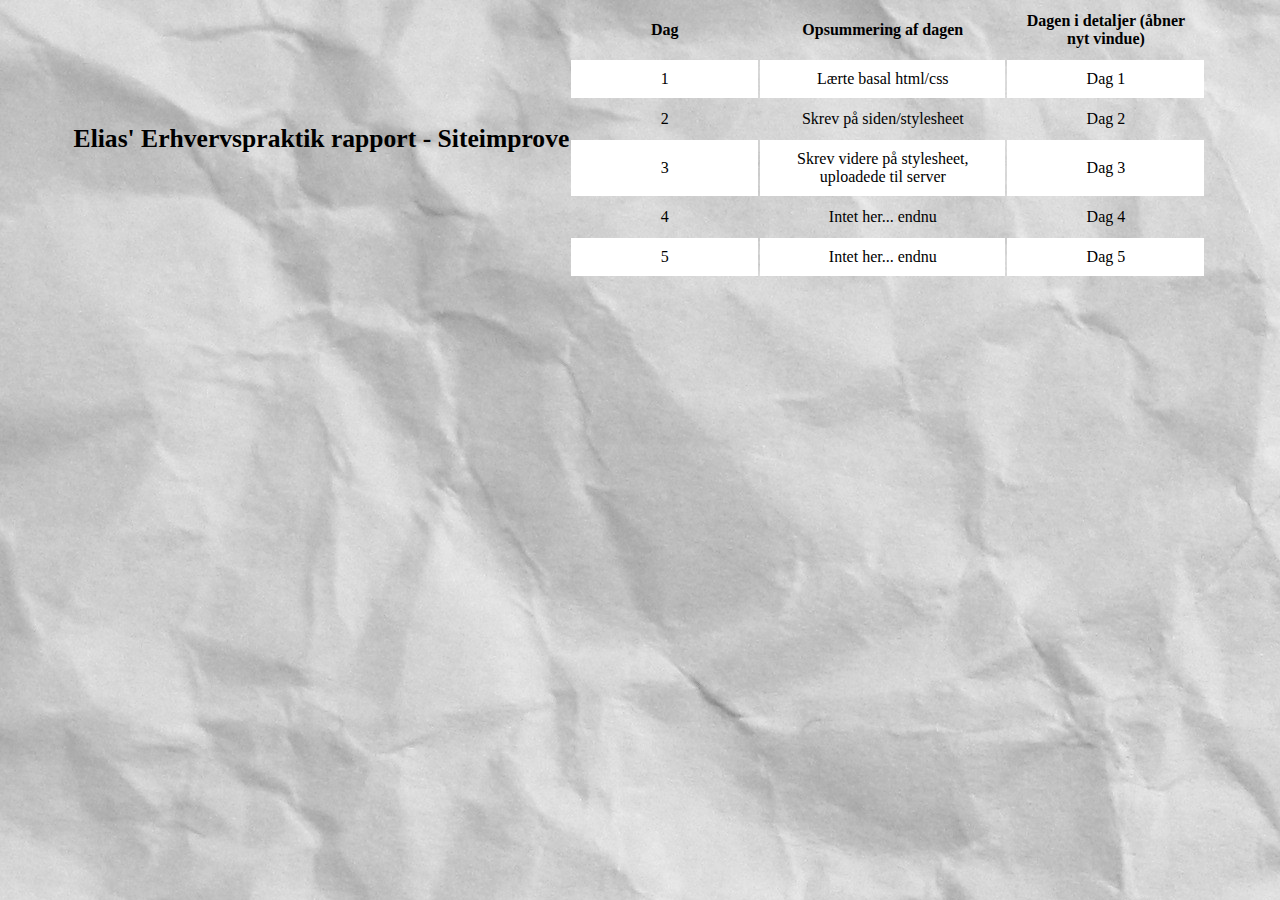
<file: Site/index.html>
<!DOCTYPE html>
<html lang="da">

	<head>
		<meta charset="utf-8">
    <title>Elias' Erhvervspraktik rapport - Siteimprove</title>
    <link rel="stylesheet" href="styles.css">
    <link rel="icon" href="media/icon.png">
	</head>

<div class="wrapper">
<body>
	
	<h1>Elias' Erhvervspraktik rapport - Siteimprove</h1>

	<table>

			<!--Tablerows -->
			<tr>
				<th>Dag</th>
				<th>Opsummering af dagen</th>
				<th>Dagen i detaljer (åbner nyt vindue)</th>
			</tr>
			
			<!--Day 1 table cell data-->
			<tr>
				<td>1</td>
				<td>Lærte basal html/css</td>
				<td><a href="days/day1details.html" target="_blank">Dag 1</a></td>
			</tr>
			
			<!--Day 2 table cell data-->
			<tr>
				<td>2</td>
				<td>Skrev på siden/stylesheet</td>
				<td><a href="days/day2details.html" target="_blank">Dag 2</a></td>
			</tr>
			
			<!--Day 3 table cell data-->
			<tr>
				<td>3</td>
				<td>Skrev videre på stylesheet, uploadede til server</td>
				<td><a href="days/day3details.html" target="_blank">Dag 3</a></td>
			</tr>
			
			<!--Day 4 table cell data-->
			<tr>
				<td>4</td>
				<td>Intet her... endnu</td>
				<td><a href="days/day4details.html" target="_blank">Dag 4</a></td>
			</tr>
			
			<!--Day 5 table cell data-->
			<tr>
				<td>5</td>
				<td>Intet her... endnu</td>
				<td><a href="days/day5details.html" target="_blank">Dag 5</a></td>
			</tr>
			
	</table>

</body>
</div>

</html>
</file>
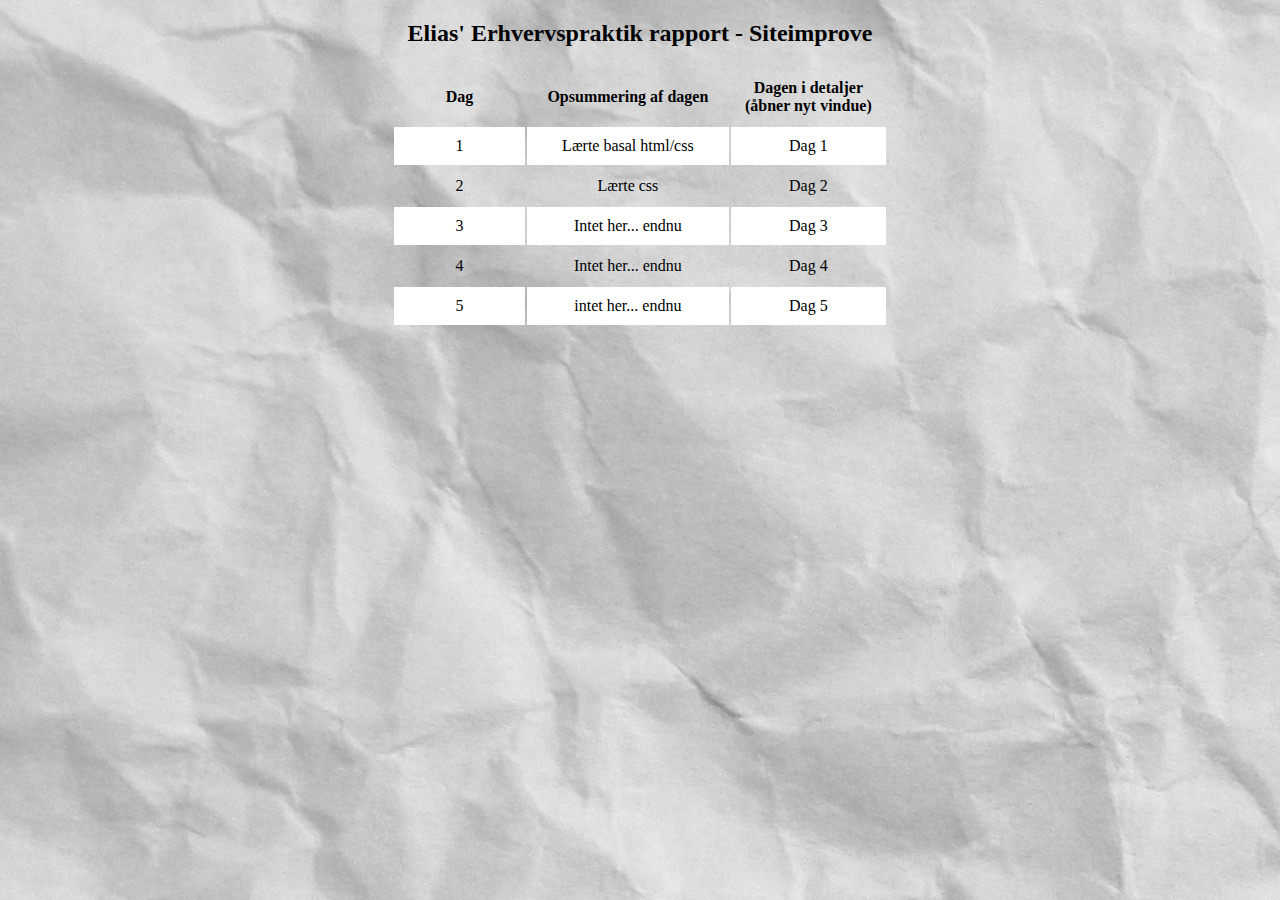
<file: Site/possiblechanges.html>
<!DOCTYPE html>
<html>

	<head>
    <title>Elias' Erhvervspraktik rapport - Siteimprove</title>
    <link rel="stylesheet" href="styles.css">
	</head>

<body>

	<h2>Elias' Erhvervspraktik rapport - Siteimprove</h2>
	
	<table>
			
			<!--Tablerows -->
			<tr>
				<th>Dag</th>
				<th>Opsummering af dagen</th>
				<th>Dagen i detaljer (åbner nyt vindue)</th>
			</tr>
			
			<!--Day 1 table cell data-->
			<tr>
				<td>1</td>
				<td>Lærte basal html/css</td>
				<td><a href="days/day1details.html" target="_blank">Dag 1</a></td>
			</tr>
			
			<!--Day 2 table cell data-->
			<tr>
				<td>2</td>
				<td>Lærte css</td>
				<td><a href="days/day2details.html" target="_blank">Dag 2</a></td>
			</tr>
			
			<!--Day 3 table cell data-->
			<tr>
				<td>3</td>
				<td>Intet her... endnu</td>
				<td><a href="days/day3details.html" target="_blank">Dag 3</a></td>
			</tr>
			
			<!--Day 4 table cell data-->
			<tr>
				<td>4</td>
				<td>Intet her... endnu</td>
				<td><a href="days/day4details.html" target="_blank">Dag 4</a></td>
			</tr>
			
			<!--Day 5 table cell data-->
			<tr>
				<td>5</td>
				<td>intet her... endnu</td>
				<td><a href="days/day5details.html" target="_blank">Dag 5</a></td>
			</tr>
			
	</table>

</body>

</html>
</file>
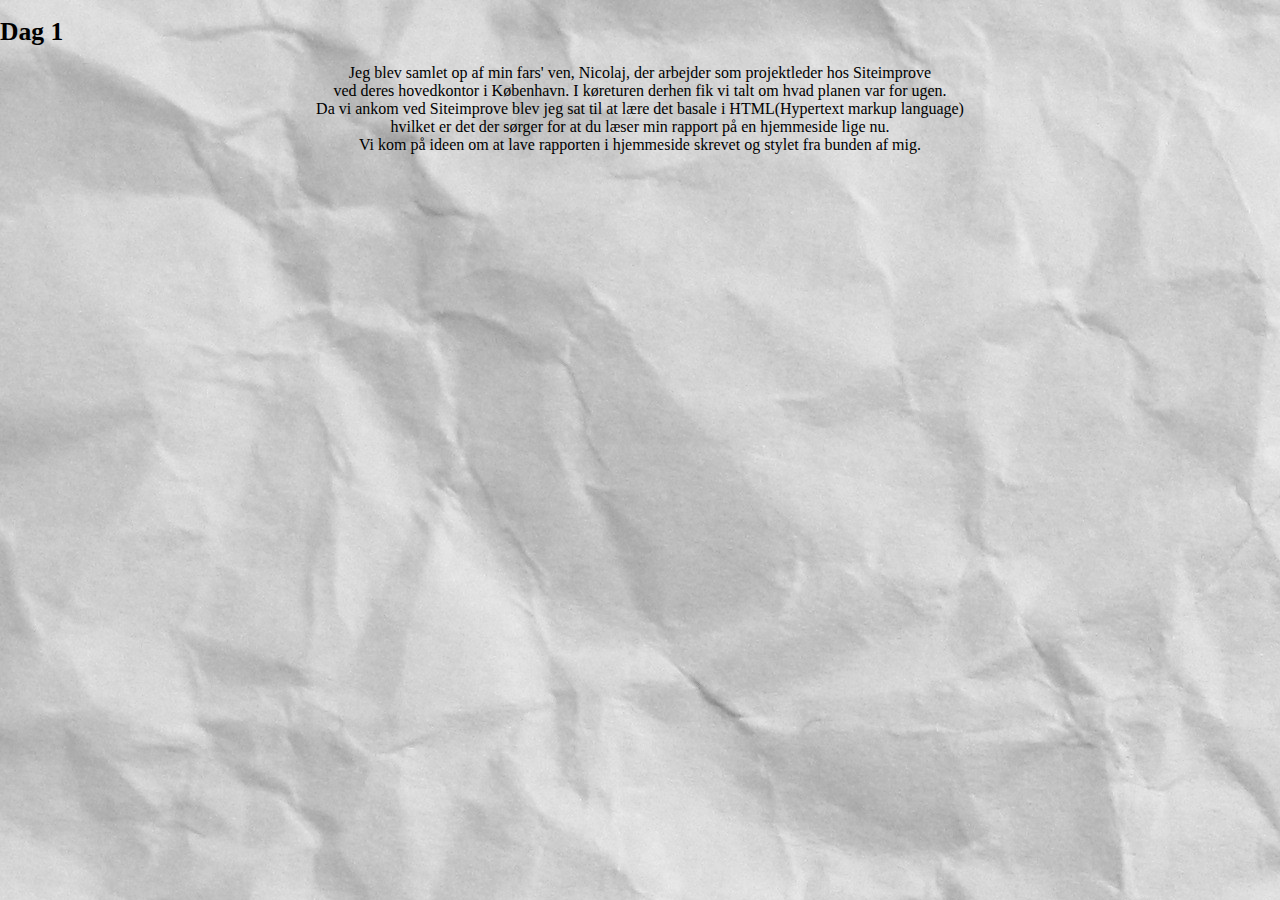
<file: Site/days/day1details.html>
<!DOCTYPE html>
<html lang="da">
	<head>
		<meta charset="utf-8">
		<title>Dag 1</title>
		<link rel="stylesheet" href="../styles.css">
		<link rel="icon" href="../media/icon.png">
	</head>

	
<body>
	
	<h1>Dag 1</h1>
	
	<p>
		Jeg blev samlet op af min fars' ven, Nicolaj, der arbejder som projektleder hos Siteimprove<br>
		ved deres hovedkontor i København. I køreturen derhen fik vi talt om hvad planen var for ugen.<br>
		Da vi ankom ved Siteimprove blev jeg sat til at lære det basale i HTML(Hypertext markup language)<br>
		hvilket er det der sørger for at du læser min rapport på en hjemmeside lige nu.<br>
		Vi kom på ideen om at lave rapporten i hjemmeside skrevet og stylet fra bunden af mig.<br>
		</p>
	
</body>

</html>
</file>
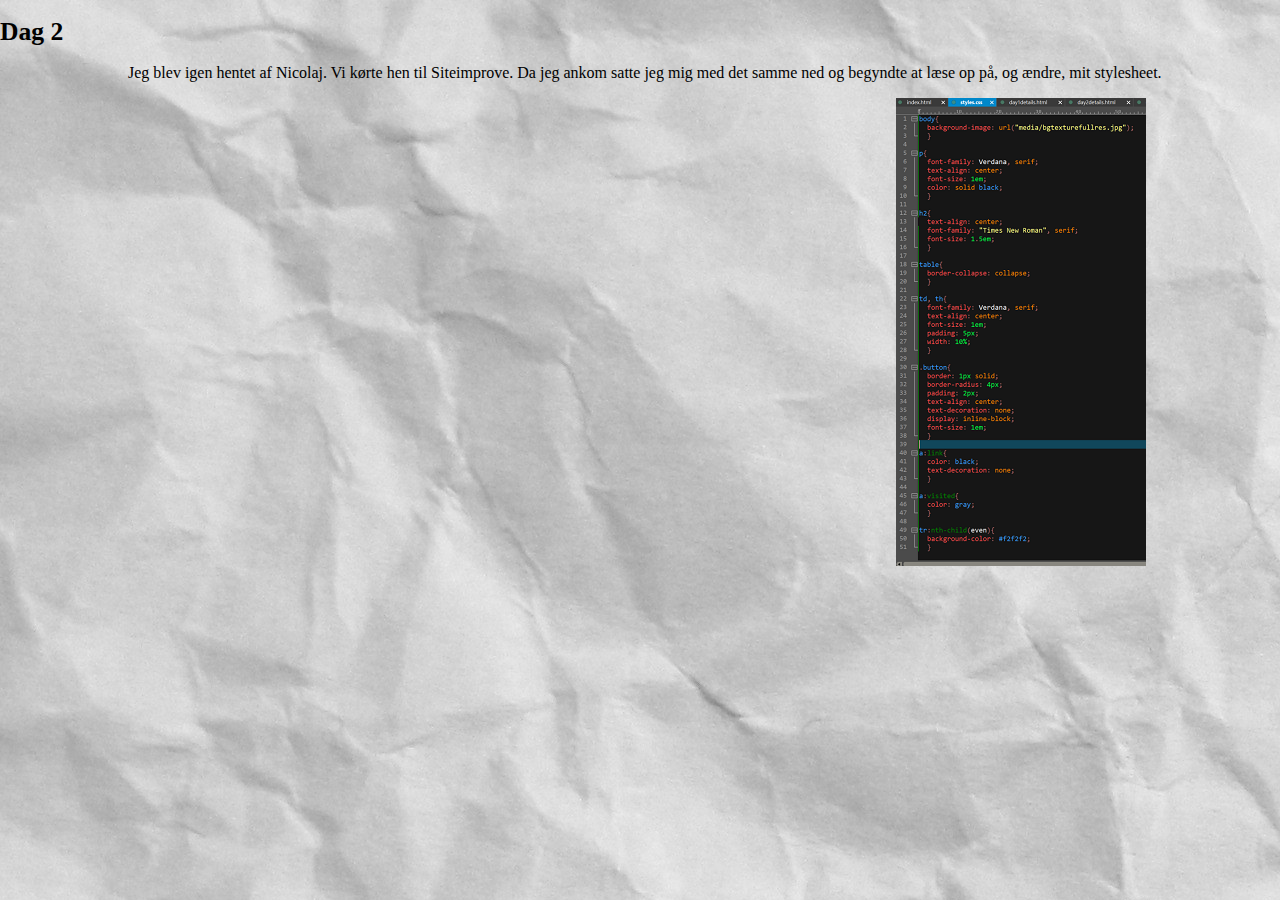
<file: Site/days/day2details.html>
<!DOCTYPE html>
<html lang="da">
	<head>
		<meta charset="utf-8">
		<title>Dag 2</title>
		<link rel="stylesheet" href="../styles.css">
		<link rel="icon" href="../media/icon.png">
	</head>
	
	
<body>
	
	<h1>Dag 2</h1>
	
	<div>
	<p class="pright">Jeg blev igen hentet af Nicolaj.
		Vi kørte hen til Siteimprove.
		Da jeg ankom satte jeg mig med det samme ned og begyndte at læse
		op på, og ændre, mit stylesheet.
		</p>		
	</div>
	
		<img src="../media/day2img.png" alt="hvordan stylesheetet ser ud" class="imgright">
	
</body>

</html>
</file>
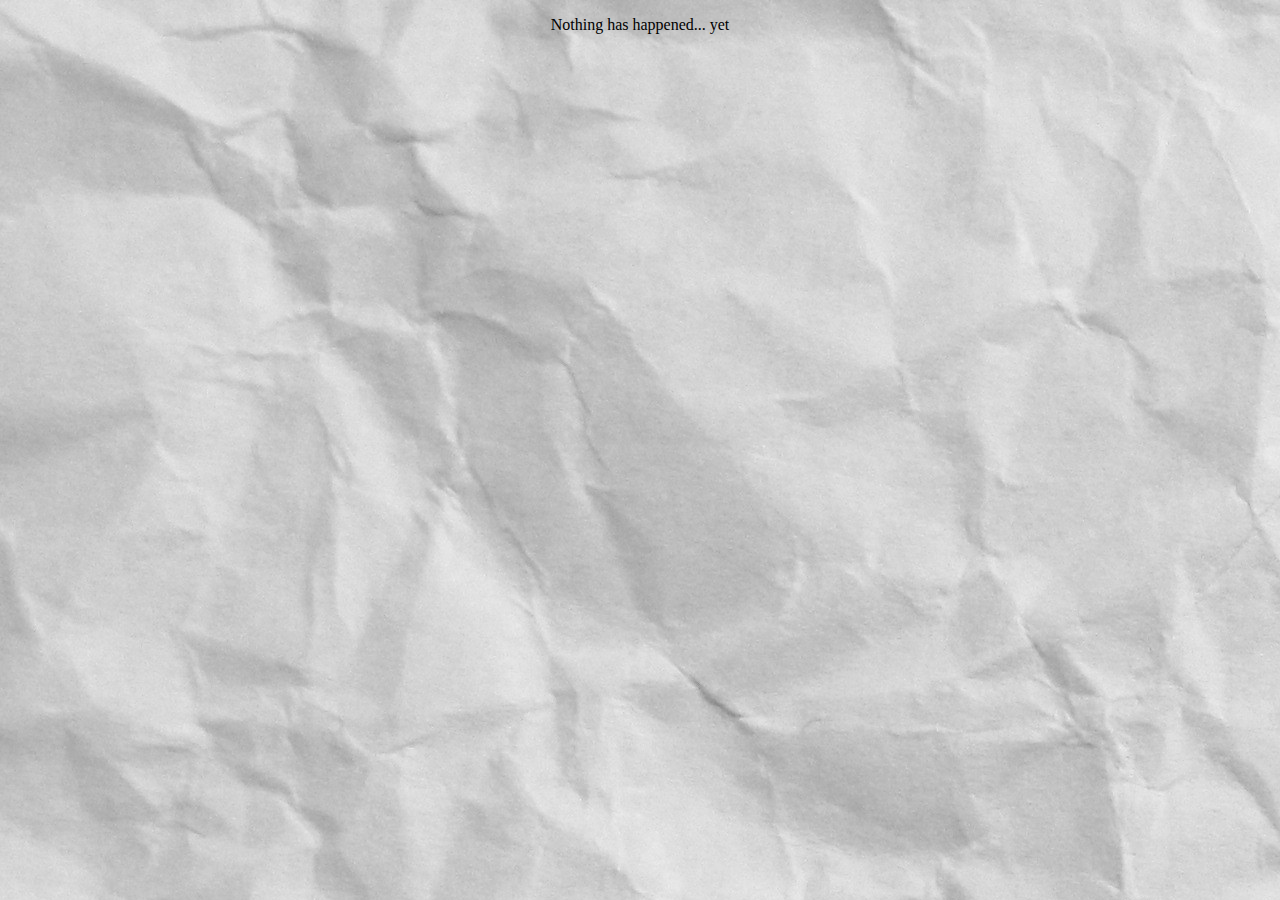
<file: Site/days/day3details.html>
<!DOCTYPE html>
<html lang="da">
	<head>
		<meta charset="utf-8">
		<title>Dag 3</title>
		<link rel="stylesheet" type="text/css" href="../styles.css">
		<link rel="icon" href="../media/icon.png">
	</head>
	
	
<body>
	
	<p>Nothing has happened... yet</p>
	
</body>

</html>
</file>
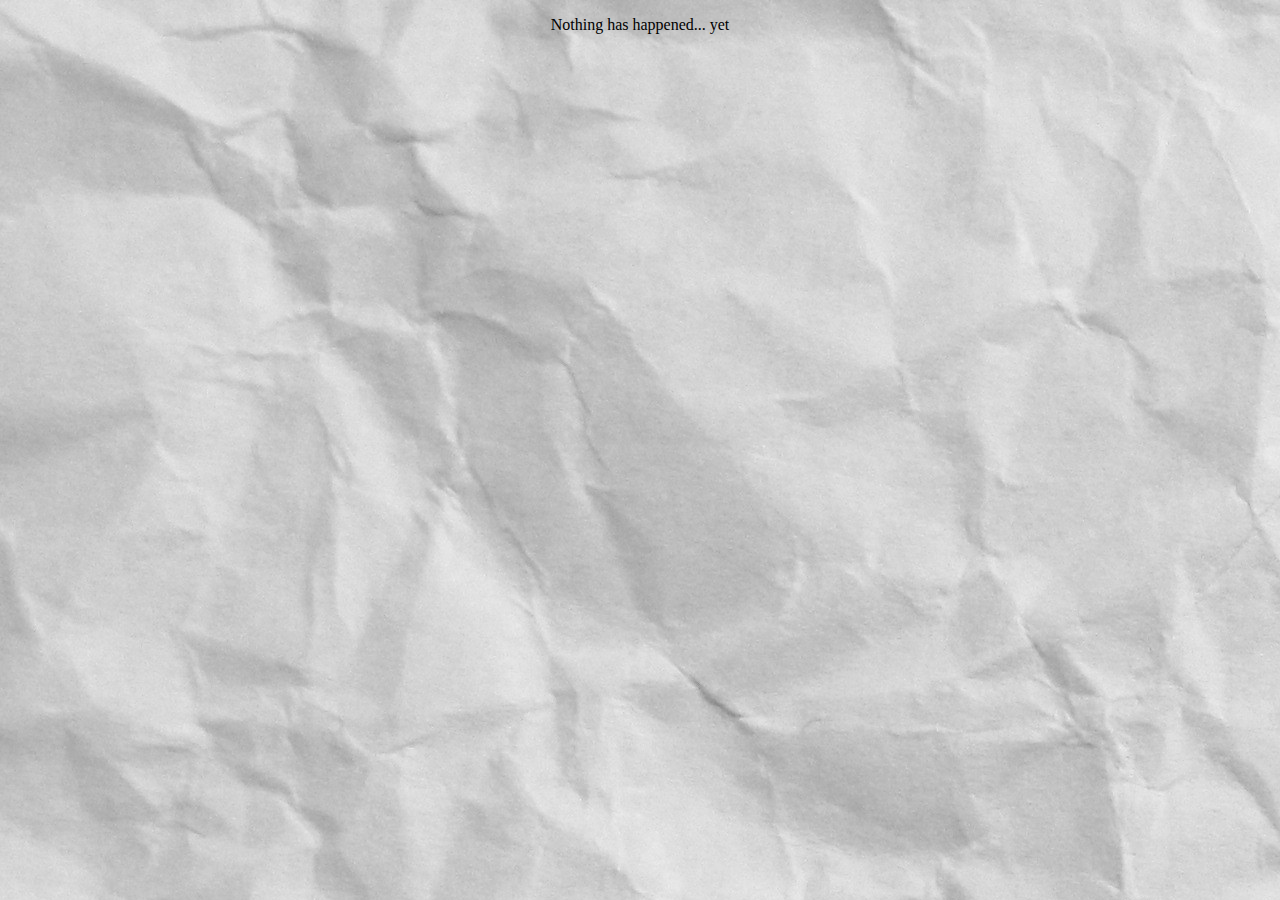
<file: Site/days/day4details.html>
<!DOCTYPE html>
<html lang="da">
	<head>
		<meta charset="utf-8">
		<title>Dag 4</title>
		<link rel="stylesheet" href="../styles.css">
		<link rel="icon" href="../media/icon.png">
	</head>
	
	
<body>
	
	<p>Nothing has happened... yet</p>
	
</body>

</html>
</file>
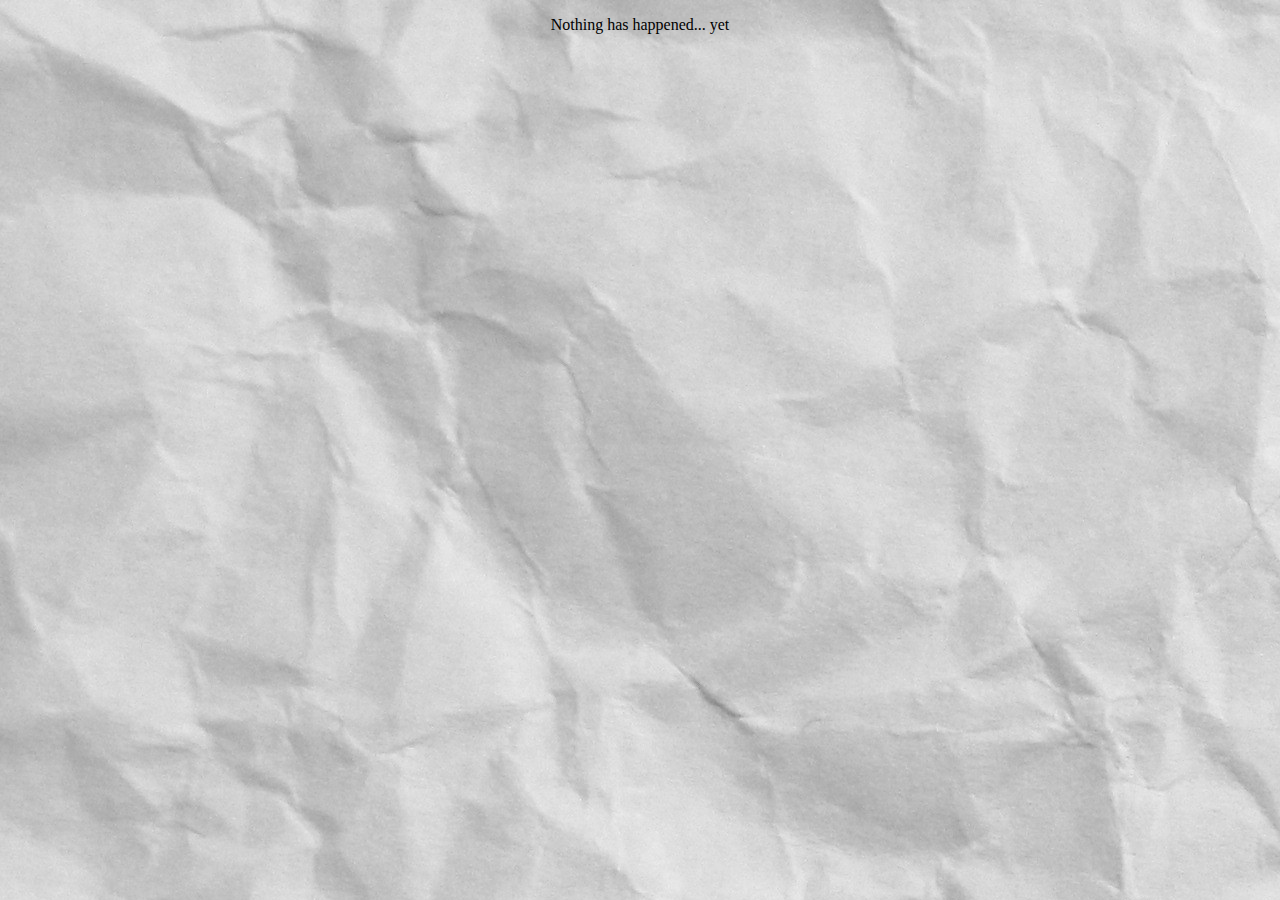
<file: Site/days/day5details.html>
<!DOCTYPE html>
<html lang="da">
	<head>
		<meta charset="utf-8">
		<title>Dag 5</title>
		<link rel="stylesheet" href="../styles.css">
		<link rel="icon" href="../media/icon.png">
	</head>
	
	
<body>
	
	<p>Nothing has happened... yet</p>
	
</body>

</html>
</file>
<file: Site/styles.css>
body{
	background-color: #f2f2f2;
	background-image: url("media/bgtexturefullres.jpg");
	background-size: stretch;
	margin: 0px;
	padding: 0px;
	}
	
.wrapper{
	display: flex;
	justify-content: center;
	align-items: center;
	flex-flow: row wrap;
	text-align: center;
	}
	


/*div{
	display: flex;
	justify-content: center;
	align-items: center;
	height: 100%;
	background-color: #f2f2f2;
	}*/

p{
	font-family: Verdana, serif;
	text-align: center;
	font-size: 1em;
	color: #000000;
	}

h1{
	font-family: "Times New Roman", Times, serif;
	font-size: 1.6em;
	}

h2{
	text-align: center;
	font-family: "Times New Roman", serif;
	font-size: 1.5em;
	}
	
h4{
	display: flex;
	justify-content: center;
	font-family: "Times New Roman", serif;
 }

/*table{
	margin-top: 20px;
	border-collapse: collapse;
	width: 50%;
	height: 100%
	margin-right: 25%;
	margin-left: 25%;
	}*/

table{
	display: flex;
	justify-content: center;
	align-items: center;
 }
	

td, th{
  font-family: Verdana, serif;
  text-align: center;
	font-size: 1em;
  padding: 10px;
	width: 10%;
	}

img.center{
	display: block;
	margin-left: auto;
	margin-right: auto;
	}

.pright{
	font-family: Verdana, serif;
	text-align: left;
	margin-left:10%;
	font-size: 1em;
	color: #000000;
	}

.imgright{
	display: block;
	margin-left: 70%;
	margin-right: 20%;
	}

.button{
	border: 1px solid;
	border-radius: 4px;
	padding: 2px;
	text-align: center;
	text-decoration: none;
	display: inline-block;
	font-size: 1em;
	}

a:link{
	color: #000000;
	text-decoration: none;
	}

a:visited{
	color: #A9A9A9;
	}

tr:nth-child(even){
	background-color: #FFFFFF;
	}
</file>
